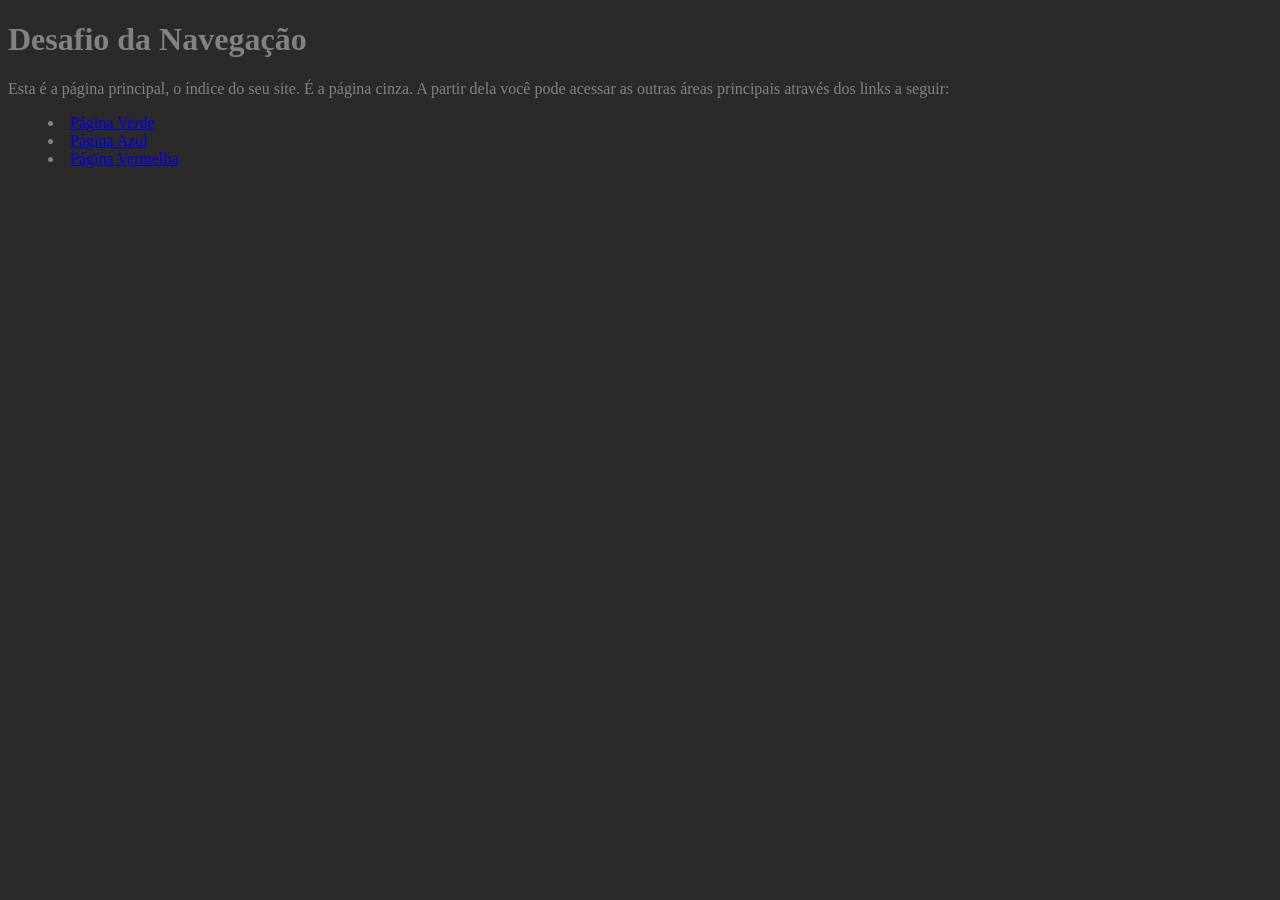
<file: HTML - CSS/desafios/d008/index.html>
<!DOCTYPE html>
<html lang="pt-br">
<head>
    <meta charset="UTF-8">
    <meta name="viewport" content="width=device-width, initial-scale=1.0">
    <title>Página Cinza</title>
    <link rel="stylesheet" href="style.css">
</head>
<body>
    <div class="h1">
        <h1>Desafio da Navegação</h1>
    </div>
    <div class="p">
        <p>
            Esta é a página principal, o índice do seu site. É a página cinza. A partir dela você pode acessar as outras áreas principais através dos links a seguir:
        </p>
    </div>
    <div class="lista">
        <dd>
            <li><a href="pag001.html">Página Verde</a></li>
            <li><a href="pag002.html">Página Azul</a></li>
            <li><a href="pag003.html">Página Vermelha</a></li>
        </dd>
    </div>

    
    
</body>
</html>
</file>
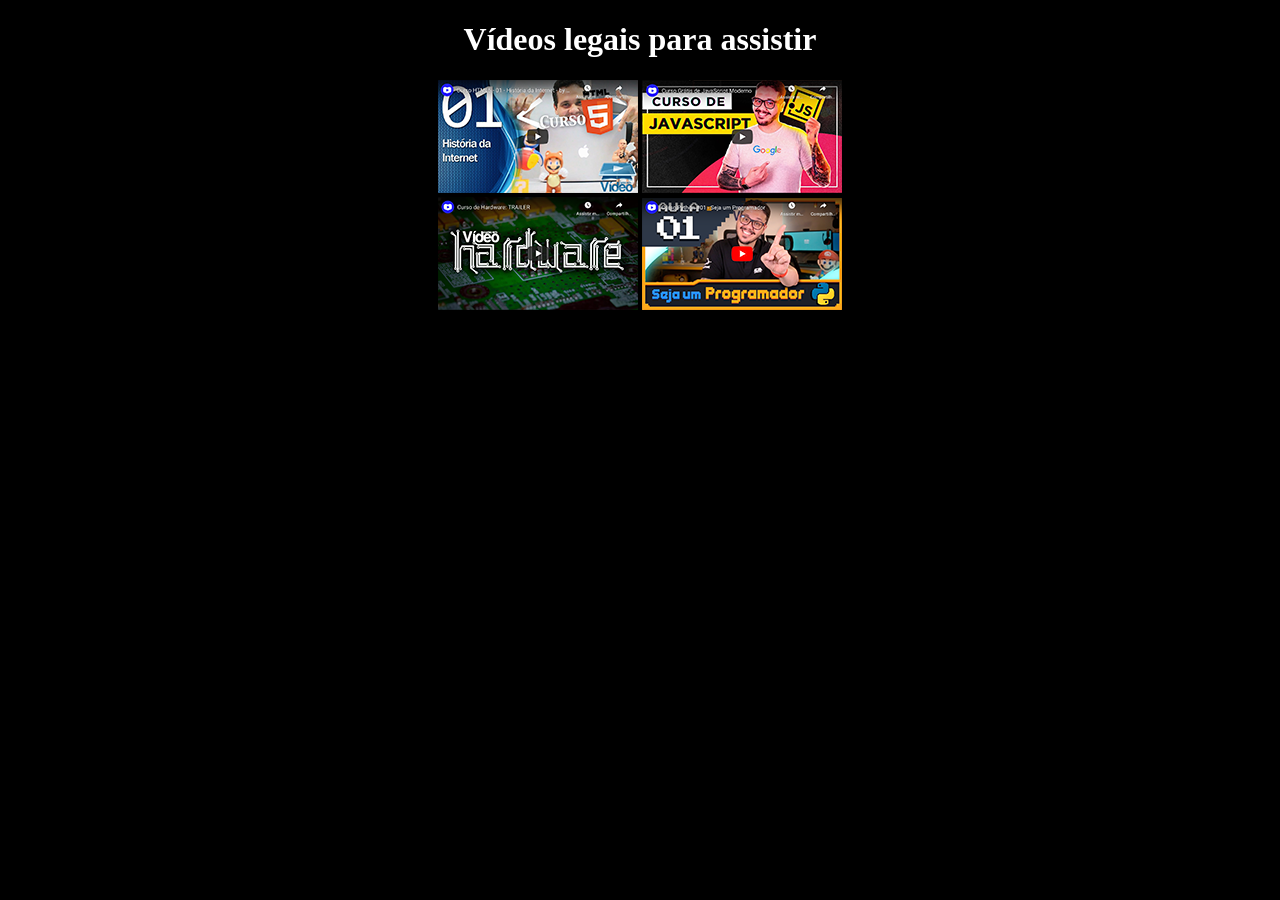
<file: HTML - CSS/desafios/d009/index.html>
<!DOCTYPE html>
<html lang="pt-br">
<head>
    <meta charset="UTF-8">
    <meta name="viewport" content="width=device-width, initial-scale=1.0">
    <title>Meus vídeos</title>
<link rel="stylesheet" href="style.css">
</head>
<body>
    <h1>Vídeos legais para assistir</h1>
    <div class="imagens">  <a href="pag1.html" rel="external" target="_blank"><img  src="imagens/thumb-html.png" alt="Curso HTML5" ></a>
        <a href="pag2.html" rel="external" target="_blank">         <img  src="imagens/thumb-js.png" alt="Curso JS"></a>
      </div>
    
    <div class="imagens1"><a href="pag3.html" rel="external" target="_blank"><img src="imagens/thumb-hardware.png" alt="Curso Hardware"></a>
        <a href="pag4.html" rel="external" target="_blank">         <img src="imagens/thumb-python.png" alt="Curso Python"></a>
</div>
</body>
</html>
</file>
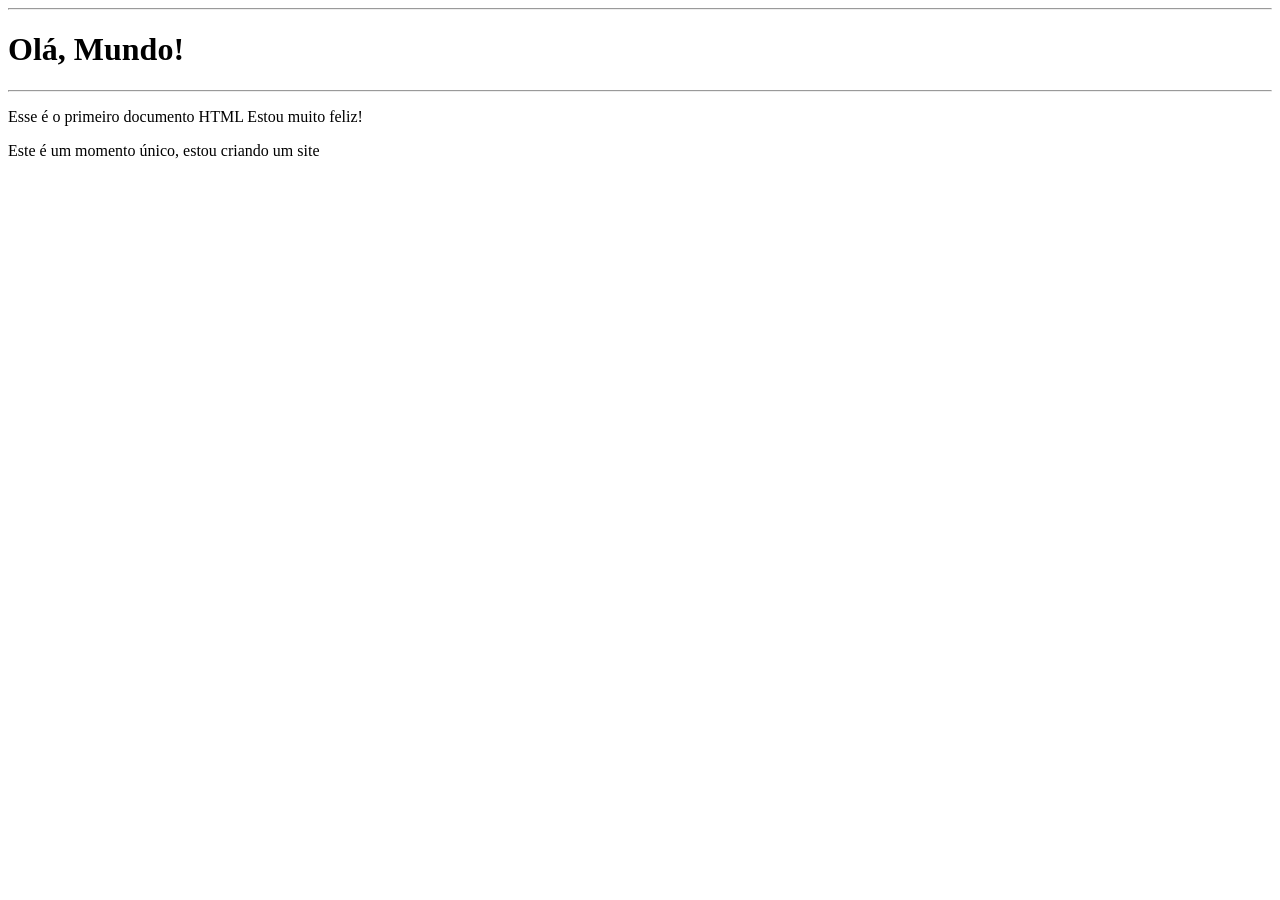
<file: HTML - CSS/exercícios/ex001/index.html>
<!DOCTYPE html>
<html lang="pt-br">
<head>
    <meta charset="UTF-8">
    <meta name="viewport" content="width=device-width, initial-scale=1.0">
    <title>meu primeiro exercício</title>
</head>
<body>
    <hr>
    <h1>Olá, Mundo!</h1>
    <hr>
    <p>Esse é o primeiro documento HTML Estou muito feliz!</p>
    
    <p>Este é um momento único, estou criando um site</p>
</body>
</html>
</file>
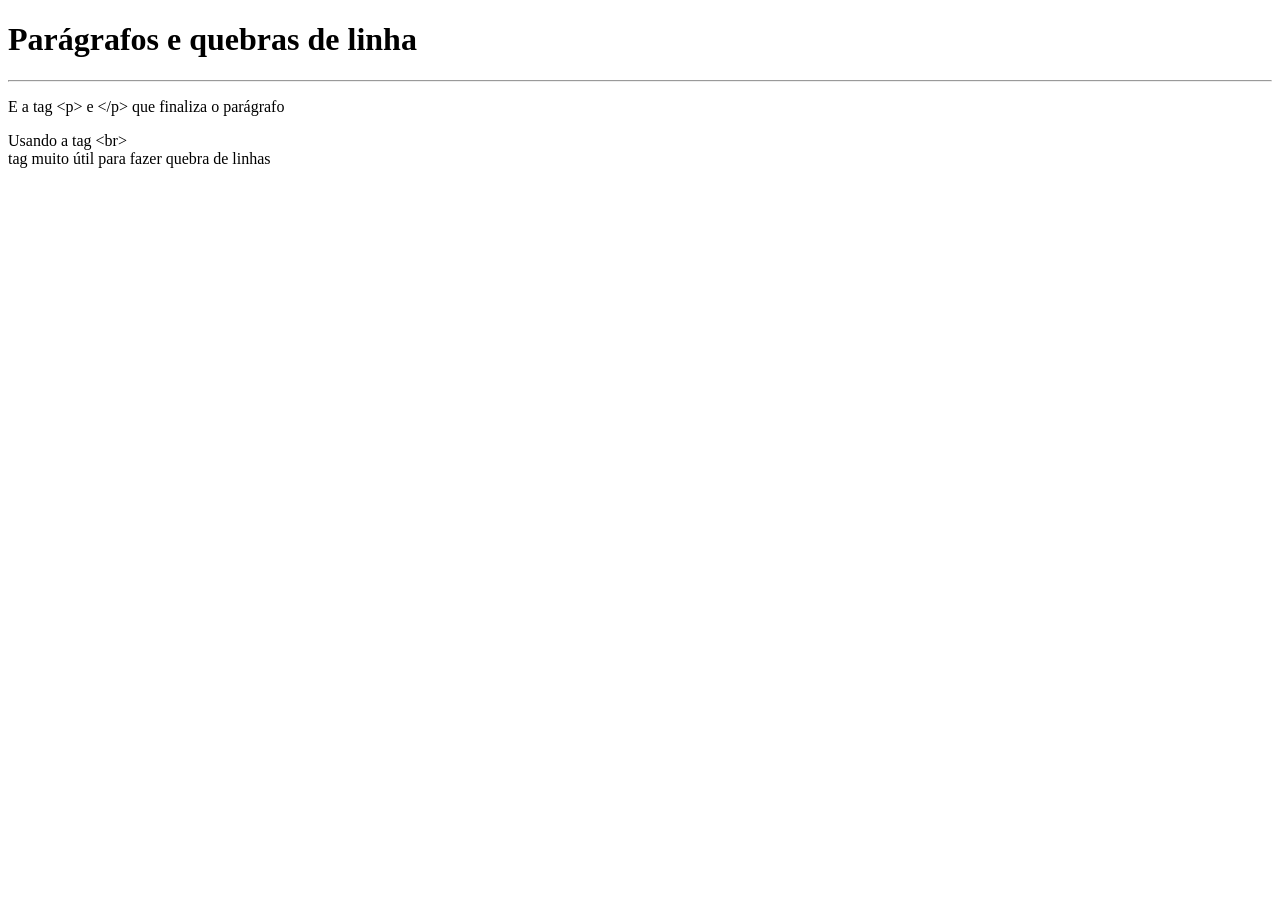
<file: HTML - CSS/exercícios/ex002/index.html>
<!DOCTYPE html>
<html lang="en">
<head>
    <meta charset="UTF-8">
    <meta name="viewport" content="width=device-width, initial-scale=1.0">
    <title>Parágrafos</title>
</head>
<body>
    <h1>Parágrafos e quebras de linha</h1>
    <hr>
    <p>E a tag &lt;p&gt; e &lt;/p&gt; que finaliza o parágrafo</p>
    <p>Usando a tag &lt;br&gt; <br> tag muito útil para fazer quebra de linhas
    </p>
</body>
</html>
</file>
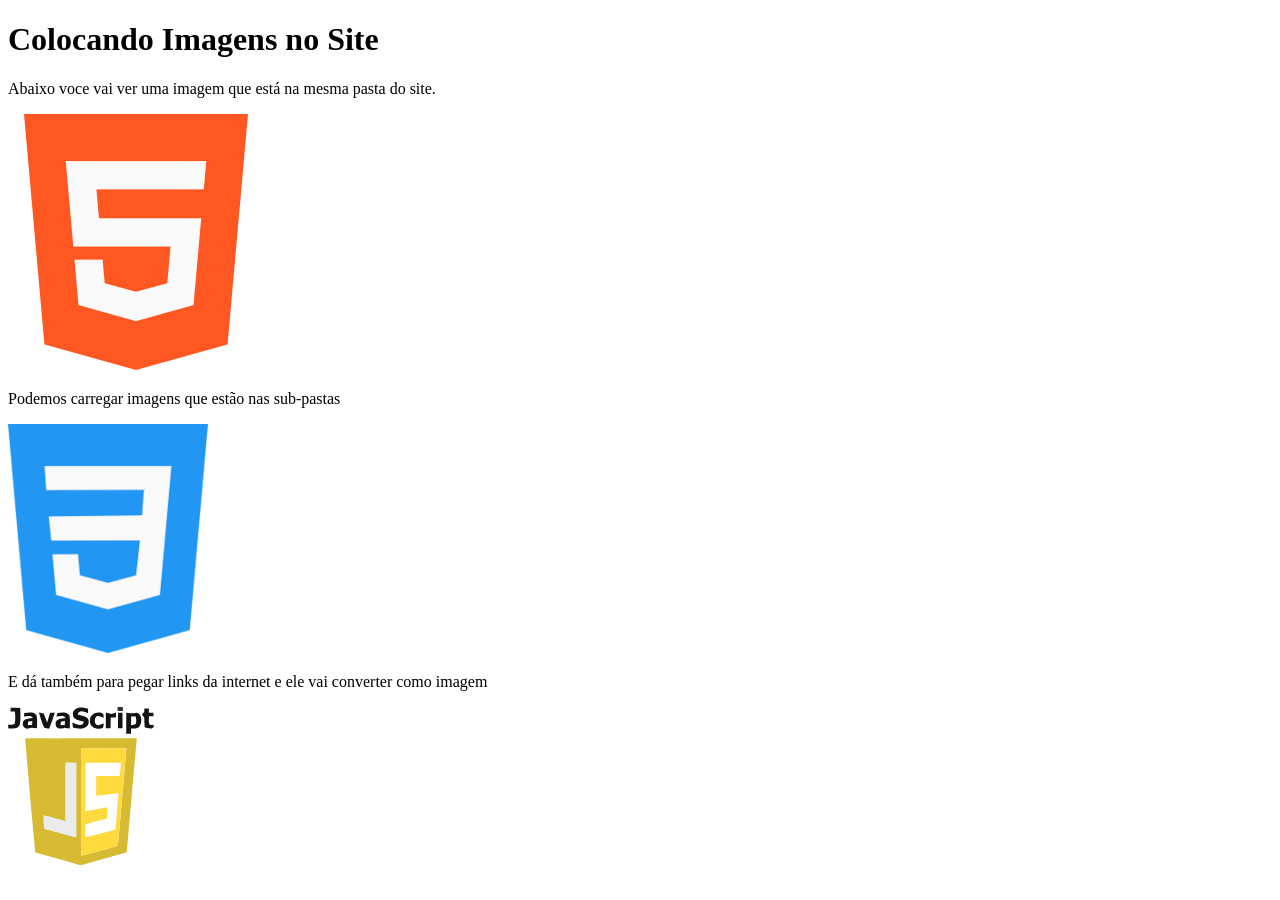
<file: HTML - CSS/exercícios/ex003/index.html>
<!DOCTYPE html>
<html lang="en">
<head>
    <meta charset="UTF-8">
    <meta name="viewport" content="width=device-width, initial-scale=1.0">
    <title>Colocando Imagens em site</title>
</head>
<body>
   <h1>Colocando Imagens no Site</h1>
   <p>Abaixo voce vai ver uma imagem que está na mesma pasta do site.</p>
   <img src="html5.png" alt="Logo HTML5">
  
   <p>Podemos carregar imagens que estão nas sub-pastas</p>
   <img src="imagens/css3-200.png" alt="Logo CSS3">
   <p>E dá também para pegar links da internet e ele vai converter como imagem</p>
   <img src="[data-uri]" alt="Logo JS">
</body>
</html>
</file>
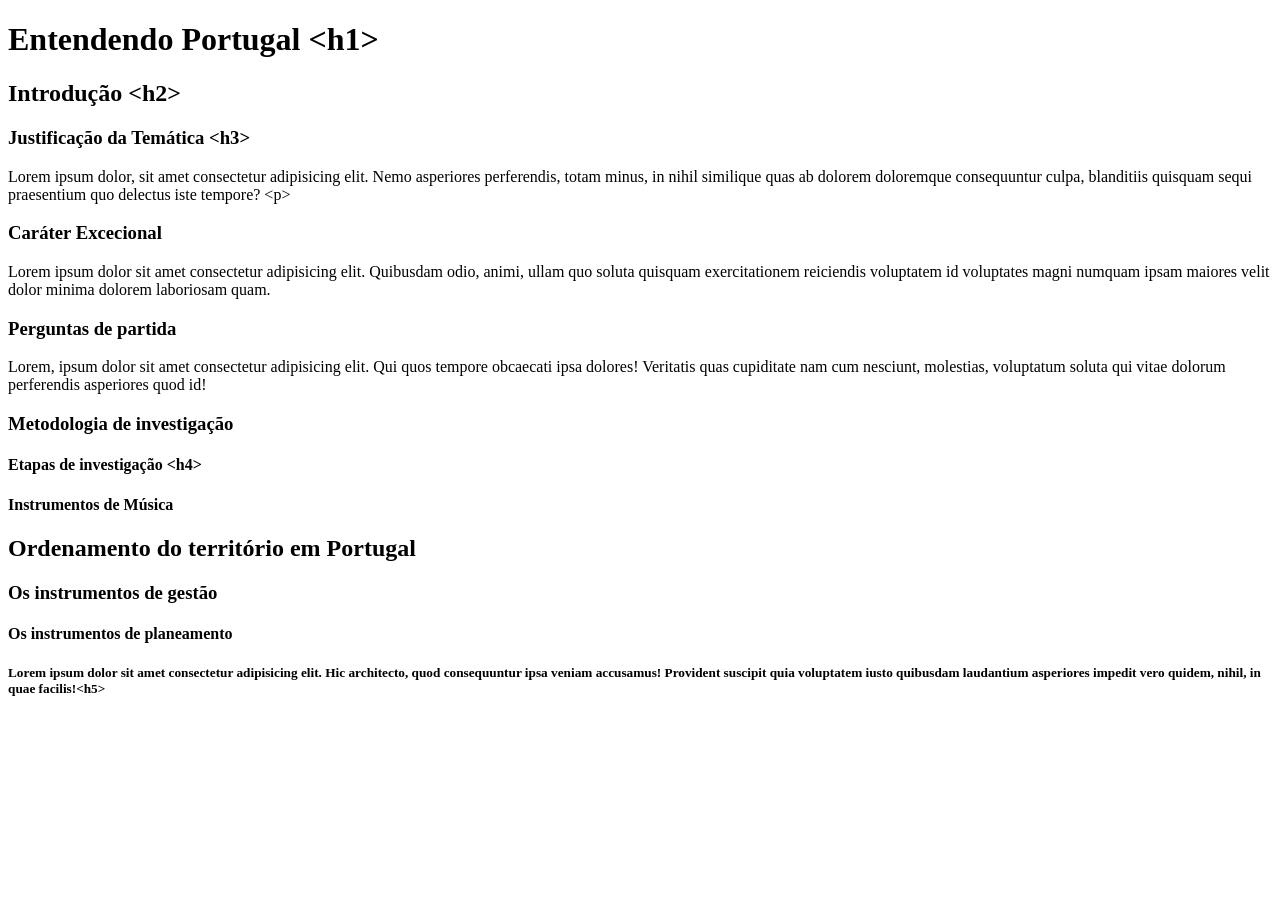
<file: HTML - CSS/exercícios/ex006/index.html>
<!DOCTYPE html>
<html lang="pt-br">
<head>
    <meta charset="UTF-8">
    <meta name="viewport" content="width=, initial-scale=1.0">
    <link rel="shortcut icon" href="fav2.ico" type="image/x-icon">
    <title>Hierarquia de Títulos</title>
</head>
<body>
    <h1>Entendendo Portugal &lt;h1&gt;</h1>
    <h2>Introdução &lt;h2&gt;</h2>
    <h3>Justificação da Temática &lt;h3&gt;</h3>
    <p>Lorem ipsum dolor, sit amet consectetur adipisicing elit. Nemo asperiores perferendis, totam minus, in nihil similique quas ab dolorem doloremque consequuntur culpa, blanditiis quisquam sequi praesentium quo delectus iste tempore? &lt;p&gt;</p>
    <h3>Caráter Excecional</h3>
    <p>Lorem ipsum dolor sit amet consectetur adipisicing elit. Quibusdam odio, animi, ullam quo soluta quisquam exercitationem reiciendis voluptatem id voluptates magni numquam ipsam maiores velit dolor minima dolorem laboriosam quam.</p>
    <h3>Perguntas de partida</h3>
    <p>Lorem, ipsum dolor sit amet consectetur adipisicing elit. Qui quos tempore obcaecati ipsa dolores! Veritatis quas cupiditate nam cum nesciunt, molestias, voluptatum soluta qui vitae dolorum perferendis asperiores quod id!</p>
    <h3>Metodologia de investigação</h3>
    <h4>Etapas de investigação &lt;h4&gt;</h4>
    <h4>Instrumentos de Música </h4>
    <h2>Ordenamento do território em Portugal</h2>
    <h3>Os instrumentos de gestão</h3>
    <h4>Os instrumentos de planeamento</h4>
    <h5>Lorem ipsum dolor sit amet consectetur adipisicing elit. Hic architecto, quod consequuntur ipsa veniam accusamus! Provident suscipit quia voluptatem iusto quibusdam laudantium asperiores impedit vero quidem, nihil, in quae facilis!&lt;h5&gt; </h5>
    

</body>
</html>
</file>
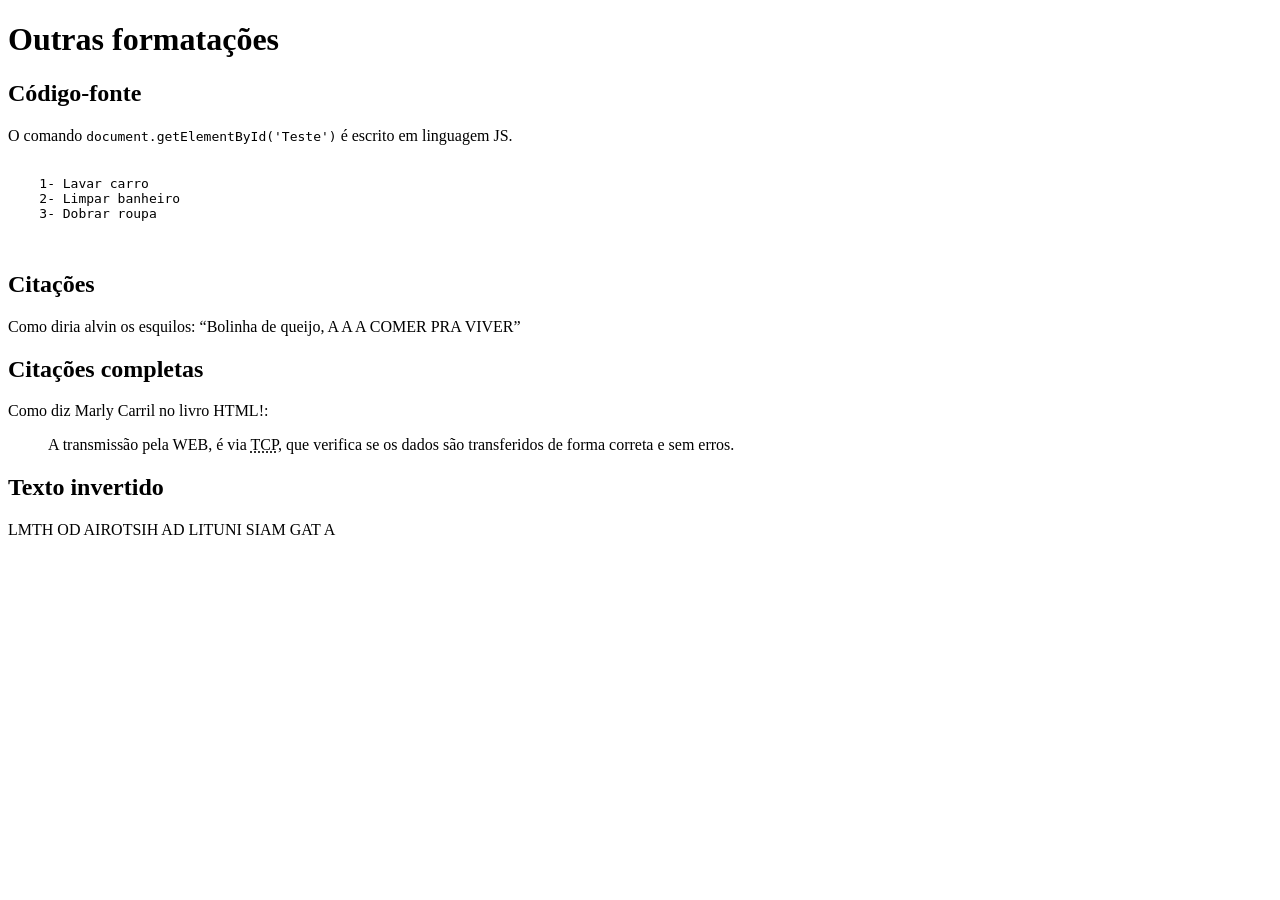
<file: HTML - CSS/exercícios/ex008b/index.html>
<!DOCTYPE html>
<html lang="pt-br">
<head>
    <meta charset="UTF-8">
    <meta name="viewport" content="width=device-width, initial-scale=1.0">
    <title>Outras formatações</title>
</head>
<body>
    <h1>Outras formatações</h1>
    <h2>Código-fonte</h2>
    <p>O comando <code>document.getElementById('Teste')</code> é escrito em linguagem JS.</p>
    <pre>
        <code>
    1- Lavar carro
    2- Limpar banheiro
    3- Dobrar roupa
        </code>
    </pre>
    <h2>Citações</h2>
    <p>Como diria alvin os esquilos: <q>Bolinha de queijo, A A A COMER PRA VIVER</q></p>
    <h2>Citações completas</h2>
    <p>Como diz Marly Carril no livro HTML!: </p>
    <blockquote cite="https://www.google.com.br/books/edition/Html_Passo_A_Passo/XsRxDwAAQBAJ?hl=pt-BR&gbpv=1&dq=html&printsec=frontcove">A transmissão pela WEB, é via  <abbr title="Transfer Control Protocol">TCP</abbr>, que verifica se os dados são transferidos de forma correta e sem erros. </blockquote>
    <h2>Texto invertido</h2>
    <p><bdo dir="rtl">A TAG MAIS INUTIL DA HISTORIA DO HTML</bdo></p>
</body>
</html>
</file>
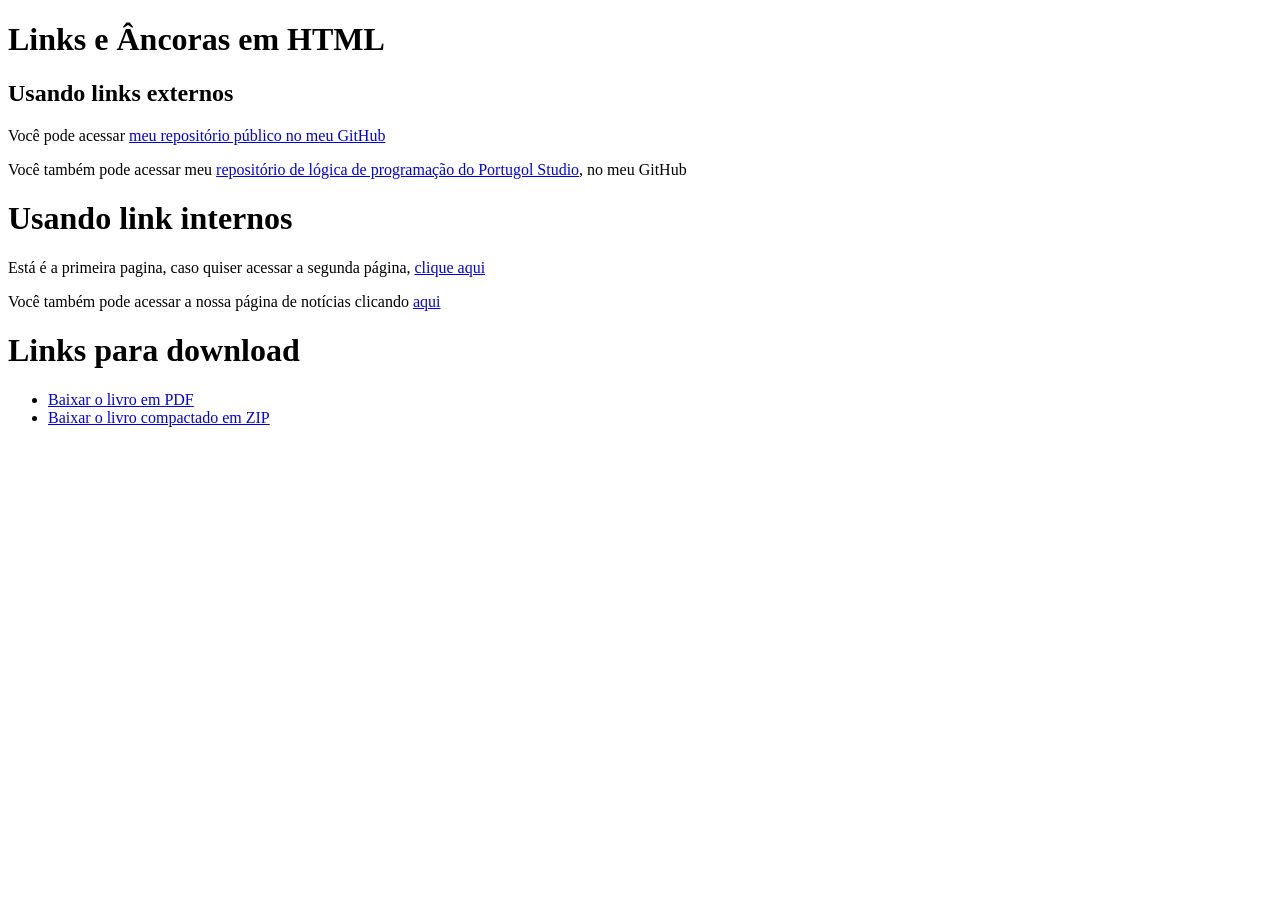
<file: HTML - CSS/exercícios/ex010/index.html>
<!DOCTYPE html>
<html lang="pt-br">
<head>
    <meta charset="UTF-8">
    <meta name="viewport" content="width=device-width, initial-scale=1.0">
    <title>Links e Âncoras em HTML5 </title>
</head>
<body>
    <h1>Links e Âncoras em HTML</h1>
 <h2>Usando links externos</h2>
 <p>Você pode acessar <a href="https://github.com/danieelaugustoo/Exercicios-HTML5-e-CSS3" target="_blank" rel="external">meu repositório público no meu GitHub</a></p>
 <p>Você também pode acessar meu <a href="https://github.com/danieelaugustoo/LPA-Senai-2024" target="_blank" rel="external">repositório de lógica de programação do Portugol Studio</a>, no meu GitHub</p>
<h1>Usando link internos</h1>
<p>Está é a primeira pagina, caso quiser acessar a segunda página, <a href="pag002.html" rel="next" target="_self">clique aqui</a> </p>
<p>Você também pode acessar a nossa página de notícias clicando <a href="noticias/pag003.html" rel="next" target="_self">aqui</a></p>
<h1>Links para download</h1>
<ul>
    <li>
        
            <a href="livro/noticia.pdf" download="noticia.pdf" type="application/pdf" target="_blank" rel="external">Baixar o livro em PDF</a>
    </li>
    <li><a href="livro/noticia.zip.rar" t  download="noticia.zip" type="application/zip" target="_blank"  rel="external">Baixar o livro compactado em ZIP</a></li>
</ul>

</body>
</html>
</file>
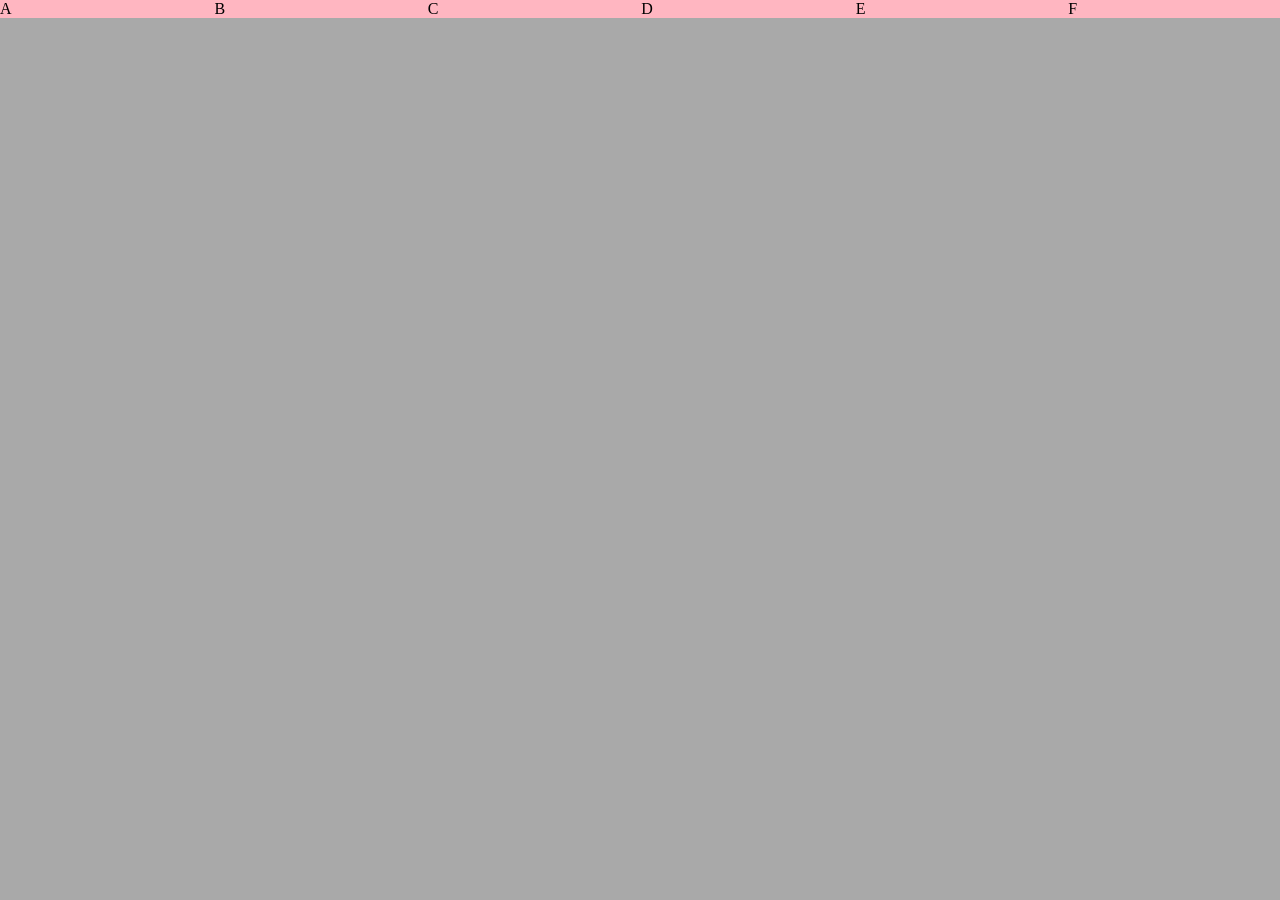
<file: HTML - CSS/exercícios/exercicios flexbox/ex001/index.html>
<!DOCTYPE html>
<html lang="pt-br">
<head>
    <meta charset="UTF-8">
    <meta name="viewport" content="width=device-width, initial-scale=1.0">
    <title>FlexBox</title>
    <link rel="stylesheet" href="style.css">
</head>
<body>
    <div class="conteiner">
        <div class="item">A</div>
        <div class="item">B</div>
        <div class="item">C</div>
        <div class="item">D</div>
        <div class="item">E</div>
        <div class="item">F</div>
    </div>
</body>
</html>
</file>
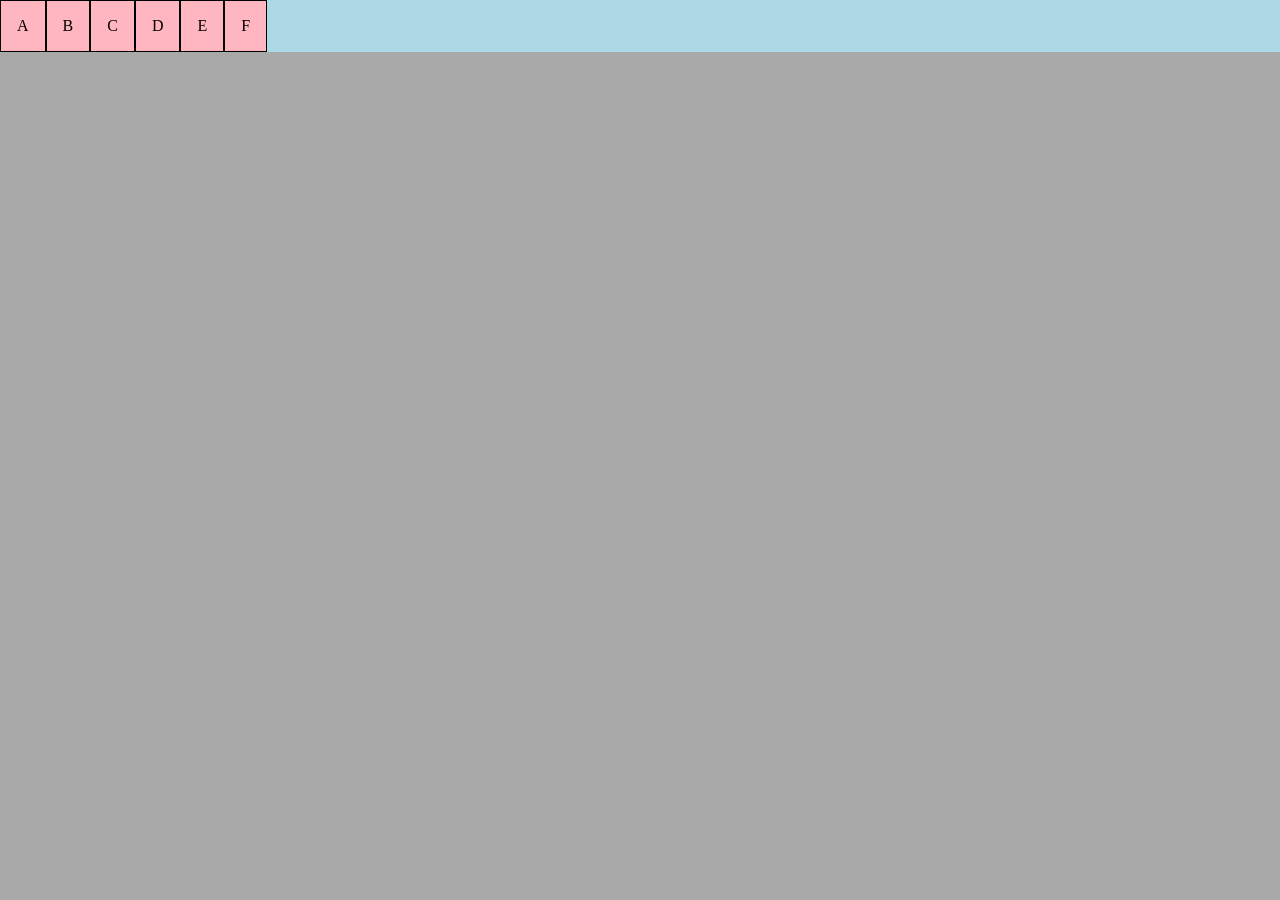
<file: HTML - CSS/exercícios/exercicios flexbox/ex002/index.html>
<!DOCTYPE html>
<html lang="pt-br">
<head>
    <meta charset="UTF-8">
    <meta name="viewport" content="width=device-width, initial-scale=1.0">
    <title>FlexBox2</title>
    <link rel="stylesheet" href="style.css">
</head>
<body>
    <div class="conteiner">
        <div class="item">A</div>
        <div class="item">B</div>
        <div class="item">C</div>
        <div class="item">D</div>
        <div class="item">E</div>
        <div class="item">F</div>
    </div>
</body>
</html>
</file>
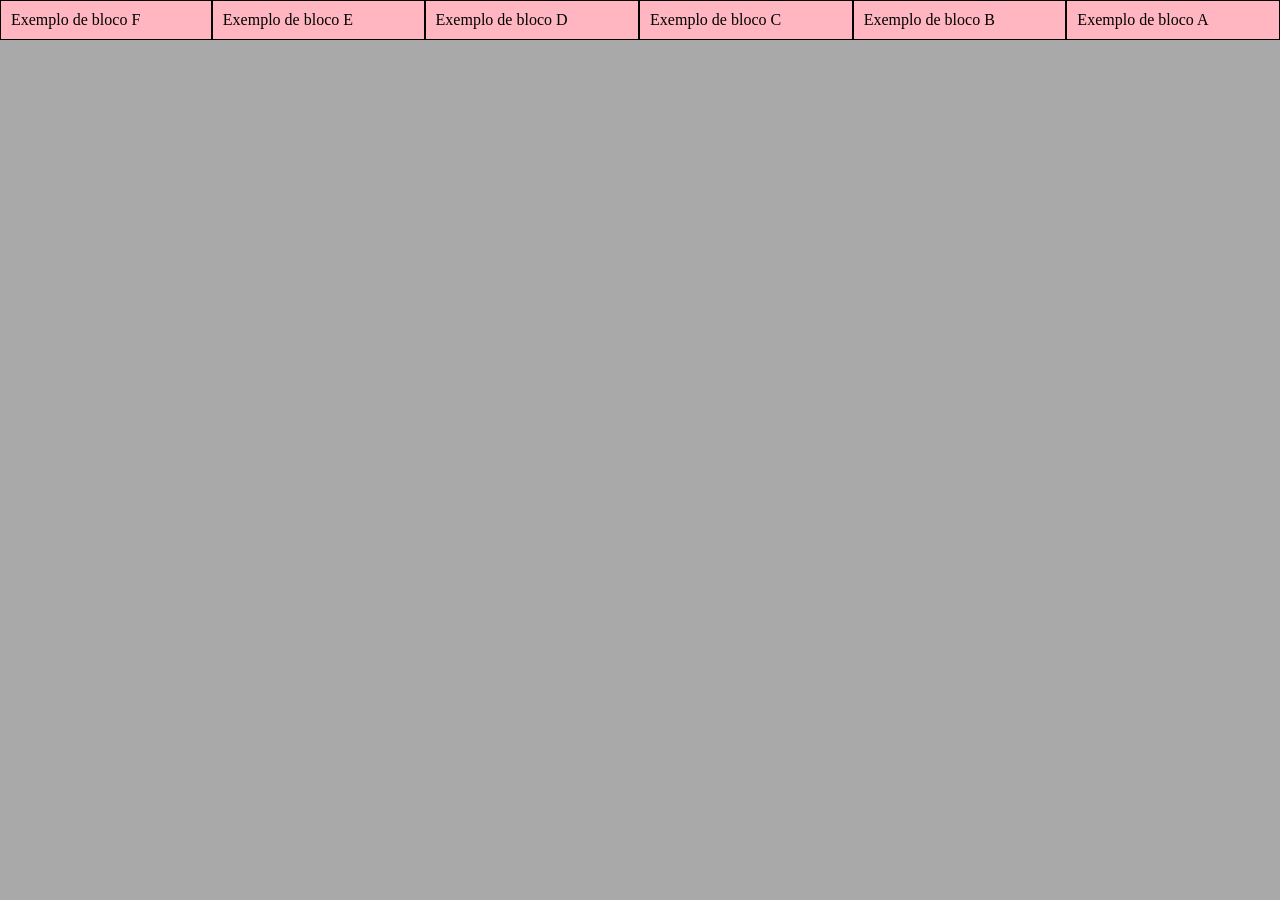
<file: HTML - CSS/exercícios/exercicios flexbox/ex003/index.html>
<!DOCTYPE html>
<html lang="pt-br">
<head>
    <meta charset="UTF-8">
    <meta name="viewport" content="width=device-width, initial-scale=1.0">
    <title>FlexBox</title>
    <link rel="stylesheet" href="style.css">
</head>
<body>
    <div class="conteiner">
        <div class="item">Exemplo de bloco A</div>
        <div class="item">Exemplo de bloco B</div>
        <div class="item">Exemplo de bloco C</div>
        <div class="item">Exemplo de bloco D</div>
        <div class="item">Exemplo de bloco E</div>
        <div class="item">Exemplo de bloco F</div>
    </div>
</body>
</html>
</file>
<file: HTML - CSS/desafios/d008/style.css>
body {
    color: rgb(130, 130, 130);
    background-color: rgb(44, 41, 41);
}
</file>
<file: HTML - CSS/desafios/d009/style.css>
body {
    background-color: black;
}
h1 {
    text-align: center;
    font: arial;
    color: white;
}
.imagens {
    text-align: center;
}
.imagens1 {
    text-align: center;
}
.video1 {
    text-align: center;
    background-color: black;
}
.video2 {
    text-align: center;
    background-color: black;
}
.video3 {
    text-align: center;
    background-color: black;
}
.video4 {
    text-align: center;
    background-color: black;
}
.curso1 {
    color: white;
    font: arial;
}
.curso2 {
    color: white;
    font: arial;
}
.curso3 {
    color: white;
    font: arial;
}
.curso4 {
    color: white;
    font: arial;

}
.voltar {
 text-align: center;
}
</file>
<file: HTML - CSS/exercícios/exercicios flexbox/ex001/style.css>
* {
    margin: 0;
    padding: 0;
    box-sizing: border-box;
    background-color: darkgrey;
}

.conteiner {
    background-color: lightblue;
    display: flex;
}
.item {
    background-color: lightpink;
    flex: auto;
}
</file>
<file: HTML - CSS/exercícios/exercicios flexbox/ex002/style.css>
* {
    margin: 0;
    padding: 0;
    box-sizing: border-box;
    background-color: darkgrey;
}

.conteiner {
    background-color: lightblue;
    display: flex;
}
.item {
    background-color: lightpink;
   flex-direction: column;
   border: 1px solid black;
   padding: 16px;
}
</file>
<file: HTML - CSS/exercícios/exercicios flexbox/ex003/style.css>
* {
    margin: 0;
    padding: 0;
    box-sizing: border-box;
    background-color: darkgrey;
}

.conteiner {
    background-color: lightblue;
    display: flex;
    flex-flow: row-reverse wrap;
}
.item {
    background-color: lightpink;
   border: 1px solid black;
   padding: 10px;
   flex: auto;
}
</file>
